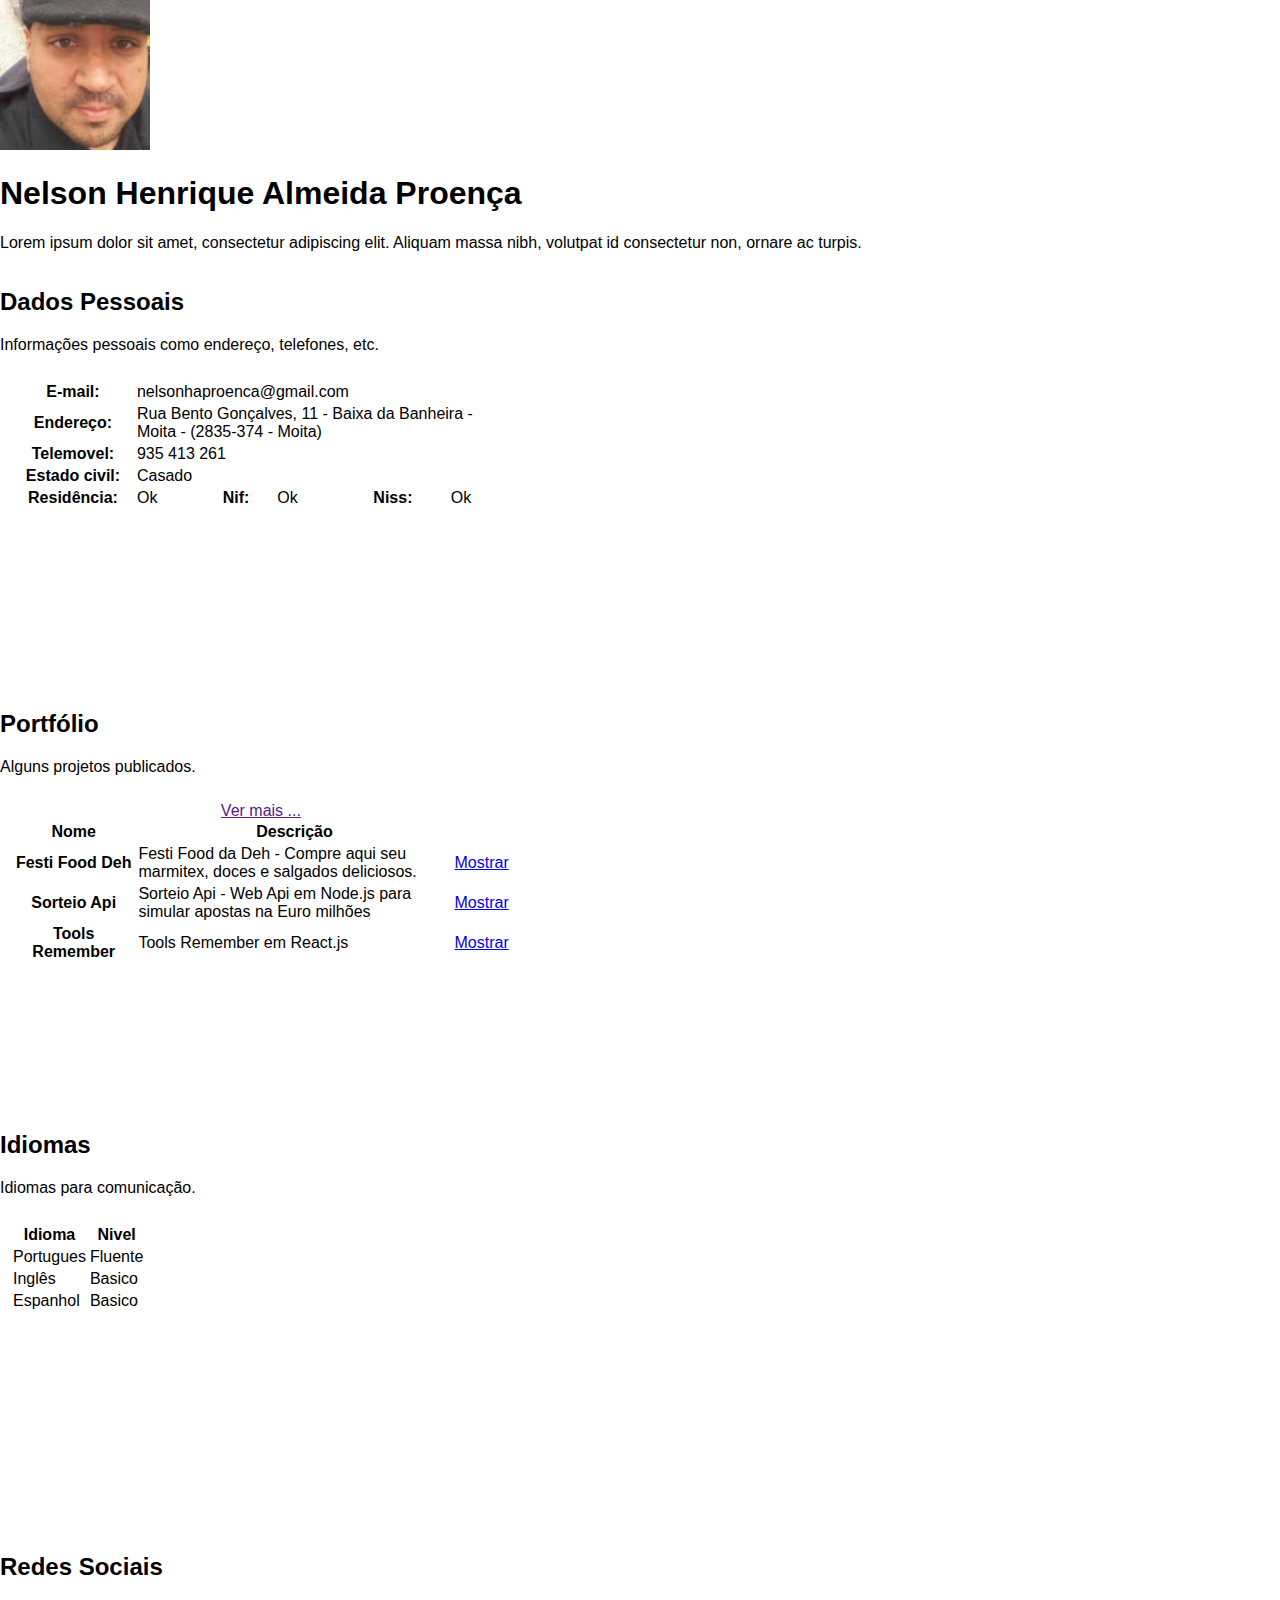
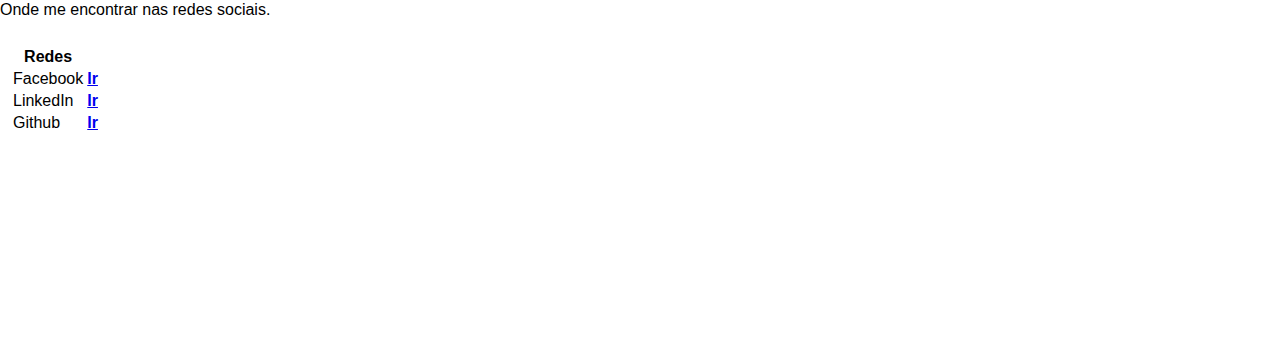
<file: index.html>
<!doctype html><html lang="en"><head><meta charset="utf-8"/><link rel="icon" href="/favicon.ico"/><meta name="viewport" content="width=device-width,initial-scale=1"/><meta name="theme-color" content="#000000"/><meta name="description" content="Web site created using create-react-app"/><link rel="apple-touch-icon" href="logo192.png"/><link rel="stylesheet" href="https://stackpath.bootstrapcdn.com/bootstrap/4.1.3/css/bootstrap.min.css" integrity="sha384-MCw98/SFnGE8fJT3GXwEOngsV7Zt27NXFoaoApmYm81iuXoPkFOJwJ8ERdknLPMO" crossorigin="anonymous"/><link rel="manifest" href="/manifest.json"/><title>React App</title><link href="/static/css/main.1bd48116.chunk.css" rel="stylesheet"></head><body><noscript>You need to enable JavaScript to run this app.</noscript><div id="root"></div><script src="https://code.jquery.com/jquery-3.3.1.slim.min.js" integrity="sha384-q8i/X+965DzO0rT7abK41JStQIAqVgRVzpbzo5smXKp4YfRvH+8abtTE1Pi6jizo" crossorigin="anonymous"></script><script src="https://cdnjs.cloudflare.com/ajax/libs/popper.js/1.14.0/umd/popper.min.js" integrity="sha384-cs/chFZiN24E4KMATLdqdvsezGxaGsi4hLGOzlXwp5UZB1LY//20VyM2taTB4QvJ" crossorigin="anonymous"></script><script src="https://stackpath.bootstrapcdn.com/bootstrap/4.1.0/js/bootstrap.min.js" integrity="sha384-uefMccjFJAIv6A+rW+L4AHf99KvxDjWSu1z9VI8SKNVmz4sk7buKt/6v9KI65qnm" crossorigin="anonymous"></script><script>!function(f){function e(e){for(var r,t,n=e[0],o=e[1],u=e[2],l=0,i=[];l<n.length;l++)t=n[l],Object.prototype.hasOwnProperty.call(c,t)&&c[t]&&i.push(c[t][0]),c[t]=0;for(r in o)Object.prototype.hasOwnProperty.call(o,r)&&(f[r]=o[r]);for(s&&s(e);i.length;)i.shift()();return p.push.apply(p,u||[]),a()}function a(){for(var e,r=0;r<p.length;r++){for(var t=p[r],n=!0,o=1;o<t.length;o++){var u=t[o];0!==c[u]&&(n=!1)}n&&(p.splice(r--,1),e=l(l.s=t[0]))}return e}var t={},c={1:0},p=[];function l(e){if(t[e])return t[e].exports;var r=t[e]={i:e,l:!1,exports:{}};return f[e].call(r.exports,r,r.exports,l),r.l=!0,r.exports}l.m=f,l.c=t,l.d=function(e,r,t){l.o(e,r)||Object.defineProperty(e,r,{enumerable:!0,get:t})},l.r=function(e){"undefined"!=typeof Symbol&&Symbol.toStringTag&&Object.defineProperty(e,Symbol.toStringTag,{value:"Module"}),Object.defineProperty(e,"__esModule",{value:!0})},l.t=function(r,e){if(1&e&&(r=l(r)),8&e)return r;if(4&e&&"object"==typeof r&&r&&r.__esModule)return r;var t=Object.create(null);if(l.r(t),Object.defineProperty(t,"default",{enumerable:!0,value:r}),2&e&&"string"!=typeof r)for(var n in r)l.d(t,n,function(e){return r[e]}.bind(null,n));return t},l.n=function(e){var r=e&&e.__esModule?function(){return e.default}:function(){return e};return l.d(r,"a",r),r},l.o=function(e,r){return Object.prototype.hasOwnProperty.call(e,r)},l.p="/";var r=this["webpackJsonpcv-online"]=this["webpackJsonpcv-online"]||[],n=r.push.bind(r);r.push=e,r=r.slice();for(var o=0;o<r.length;o++)e(r[o]);var s=n;a()}([])</script><script src="/static/js/2.291c32a8.chunk.js"></script><script src="/static/js/main.0b119696.chunk.js"></script></body></html>
</file>
<file: static/css/main.1bd48116.chunk.css>
body{margin:0;font-family:-apple-system,BlinkMacSystemFont,Segoe UI,Roboto,Oxygen,Ubuntu,Cantarell,Fira Sans,Droid Sans,Helvetica Neue,sans-serif;-webkit-font-smoothing:antialiased;-moz-osx-font-smoothing:grayscale}code{font-family:source-code-pro,Menlo,Monaco,Consolas,Courier New,monospace}.bd-placeholder-img{font-size:1.125rem;text-anchor:middle;-webkit-user-select:none;-moz-user-select:none;-ms-user-select:none;user-select:none}.box-interno{width:80%;height:300px;border-radius:21px 21px 0 0;color:#000;padding:10px}@media (min-width:768px){.bd-placeholder-img-lg{font-size:3.5rem}}.container{max-width:1024px}.overflow-hidden{overflow:hidden}
/*# sourceMappingURL=main.1bd48116.chunk.css.map */
</file>
